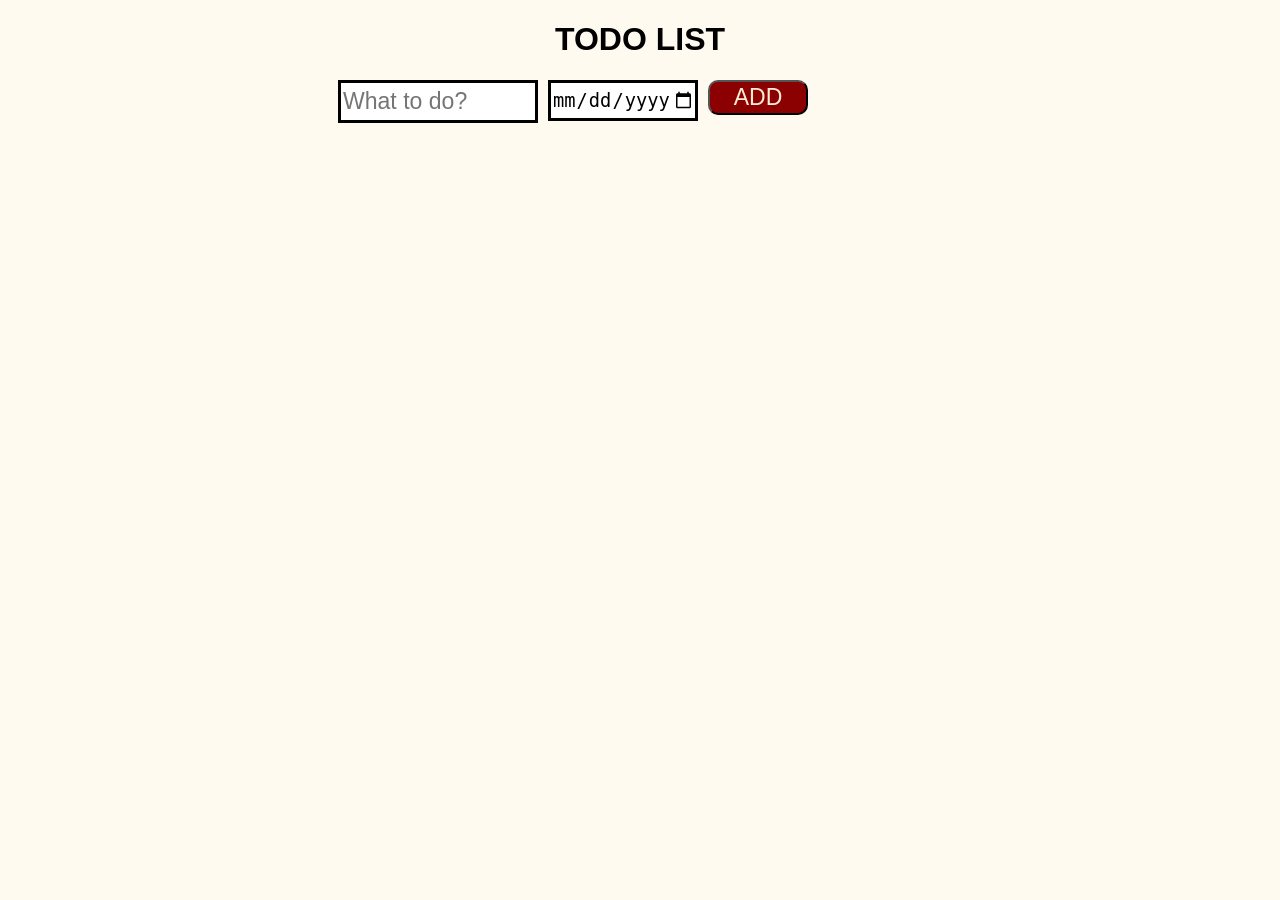
<file: index.html>
<!DOCTYPE html>
<html lang="en">
<head>
    <meta name="viewport" content="width=device-width, initial-scale=1.0">

    <link rel="stylesheet" href="todo.css">
    <title>TODO LIST</title>
</head>
<body id="mainbody">
    <h1 id="main-heading">TODO LIST</h1>

    <div class="grid-container">
        <input id="todo-input" type="text" placeholder="What to do?">

        <input id="todo-date" type="date">

        <button style="
        height: 35px;
        border-radius: 10px;
        background-color: darkred;
        color: antiquewhite;
        font-size: larger;
        " onclick="addTodo();">ADD</button>

    </div>

    <div class="todo-container grid-container"></div> 

    <script src="todo.js"></script>
</body>
</html>
</file>
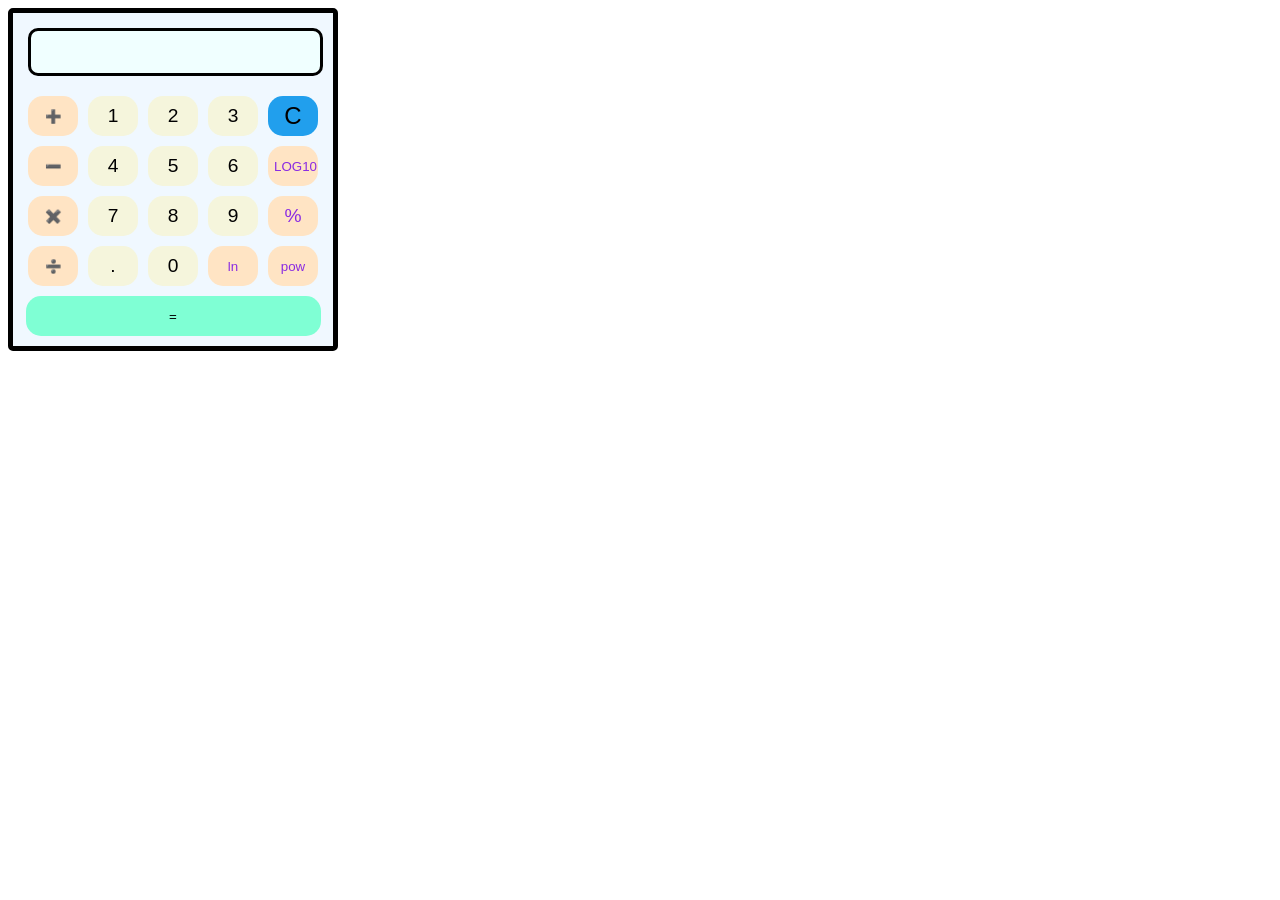
<file: calc.html>
<!DOCTYPE html>
<html>
<head>
  <meta name="viewport" content="width=device-width, initial-scale=1.0">
  <link rel="stylesheet" href="calc.css">
  <title>my calc  </title>
</head>
<body>
  <div id="calculator">
    <input type="text" id="display" readonly>
    <div class="button-click">

      <button style="background-color: bisque;" class="button" onclick="
      currentDisplay=currentDisplay+'+';
      document.querySelector('#display').value = currentDisplay;
      ">➕</button>

      <button style="background-color: beige; font-size: larger;" class="button" onclick="
      currentDisplay=currentDisplay+'1';
      document.querySelector('#display').value = currentDisplay;
      ">1</button>

      <button style="background-color: beige; font-size: larger;" class="button" onclick="
      currentDisplay=currentDisplay+'2';
      document.querySelector('#display').value = currentDisplay;
      ">2</button>

      <button style="background-color: beige; font-size: larger;" class="button" onclick="
      currentDisplay=currentDisplay+'3';
      document.querySelector('#display').value = currentDisplay;
      ">3</button>

      <button style="background-color: rgb(33, 159, 237); font-size: x-large;" class="button" onclick="
        currentDisplay='';
       document.querySelector('#display').value = currentDisplay;
        ">C</button>

      
      <button style="background-color: bisque;" class="button" onclick="
      currentDisplay=currentDisplay+'-';
      document.querySelector('#display').value = currentDisplay;
      ">➖</button>

      <button style="background-color: beige; font-size: larger;" class="button" onclick="
      currentDisplay=currentDisplay+'4';
      document.querySelector('#display').value = currentDisplay;
      ">4</button>

      <button style="background-color: beige; font-size: larger;" class="button" onclick="
      currentDisplay=currentDisplay+'5';
      document.querySelector('#display').value = currentDisplay;
      ">5</button>

      <button style="background-color: beige; font-size: larger;" class="button" onclick="
      currentDisplay=currentDisplay+'6';
      document.querySelector('#display').value = currentDisplay;
      ">6</button>

      <button style="background-color: bisque; color: blueviolet;" class="button" onclick="
      currentDisplay += 'log';
      document.querySelector('#display').value = currentDisplay;
      ">LOG10</button>

      <button style="background-color: bisque;" class="button" onclick="
      currentDisplay=currentDisplay+'*';
      document.querySelector('#display').value = currentDisplay;
      ">✖️</button>

      <button style="background-color: beige; font-size: larger;" class="button" onclick="
      currentDisplay=currentDisplay+'7';
      document.querySelector('#display').value = currentDisplay;
      ">7</button>

      <button style="background-color: beige; font-size: larger;" class="button" onclick="
      currentDisplay=currentDisplay+'8';
      document.querySelector('#display').value = currentDisplay;
      ">8</button>

      <button style="background-color: beige; font-size: larger;" class="button" onclick="
      currentDisplay=currentDisplay+'9';
      document.querySelector('#display').value = currentDisplay;
      ">9</button>

      <button style="background-color: bisque; color: blueviolet; font-size: larger;" class="button" onclick="
      currentDisplay=currentDisplay+'%';
      document.querySelector('#display').value = currentDisplay;
      ">%</button>

      <button style="background-color: bisque;" class="button" onclick="
      currentDisplay=currentDisplay+'/';
      document.querySelector('#display').value = currentDisplay;
      ">➗</button>

      
      <button style="background-color: beige; font-size: larger;" class="button" onclick="
      currentDisplay=currentDisplay+'.';
      document.querySelector('#display').value = currentDisplay;
      ">.</button>

      <button style="background-color: beige; font-size: larger;" class="button" onclick="
      currentDisplay=currentDisplay+'0';
      document.querySelector('#display').value = currentDisplay;
      ">0</button>


      <button  style="background-color: bisque; color: blueviolet;" class="button" onclick="
      currentDisplay=currentDisplay+'ln';
      document.querySelector('#display').value = currentDisplay;
      ">ln</button>

      <button style="background-color: bisque; color: blueviolet;" class="button" onclick="
      currentDisplay=currentDisplay+'^';
      document.querySelector('#display').value = currentDisplay;
      ">pow</button>

      <button style="margin-bottom: 10px;
      background-color: aquamarine;" class="eqbutton" onclick="
      let expression = parseExpression(currentDisplay);
      let result = eval(expression);
      currentDisplay=result.toString();
      document.querySelector('#display').value = currentDisplay;
      ">=</button>

    </div>
  </div>

  <script>
    let currentDisplay='';
    document.querySelector('#display').value = currentDisplay;


  function parseExpression(expr) {
    return expr
      // Replace ^ with ** for power
      .replace(/(\d+)\^(\d+)/g, 'Math.pow($1,$2)')

      // Replace logN with Math.log10(N)
      .replace(/log(\d+(\.\d+)?)/g, 'Math.log10($1)')

      // Replace lnN with Math.log(N)
      .replace(/ln(\d+(\.\d+)?)/g, 'Math.log($1)')

      // Replace sqrtN with Math.sqrt(N)
      .replace(/sqrt(\d+(\.\d+)?)/g, 'Math.sqrt($1)')

      // Add * if number is directly before function (e.g. 3log4 → 3*Math.log10(4))
      .replace(/(\d)(Math\.)/g, '$1*$2');
  }


  </script>
</body>
</html>
</file>
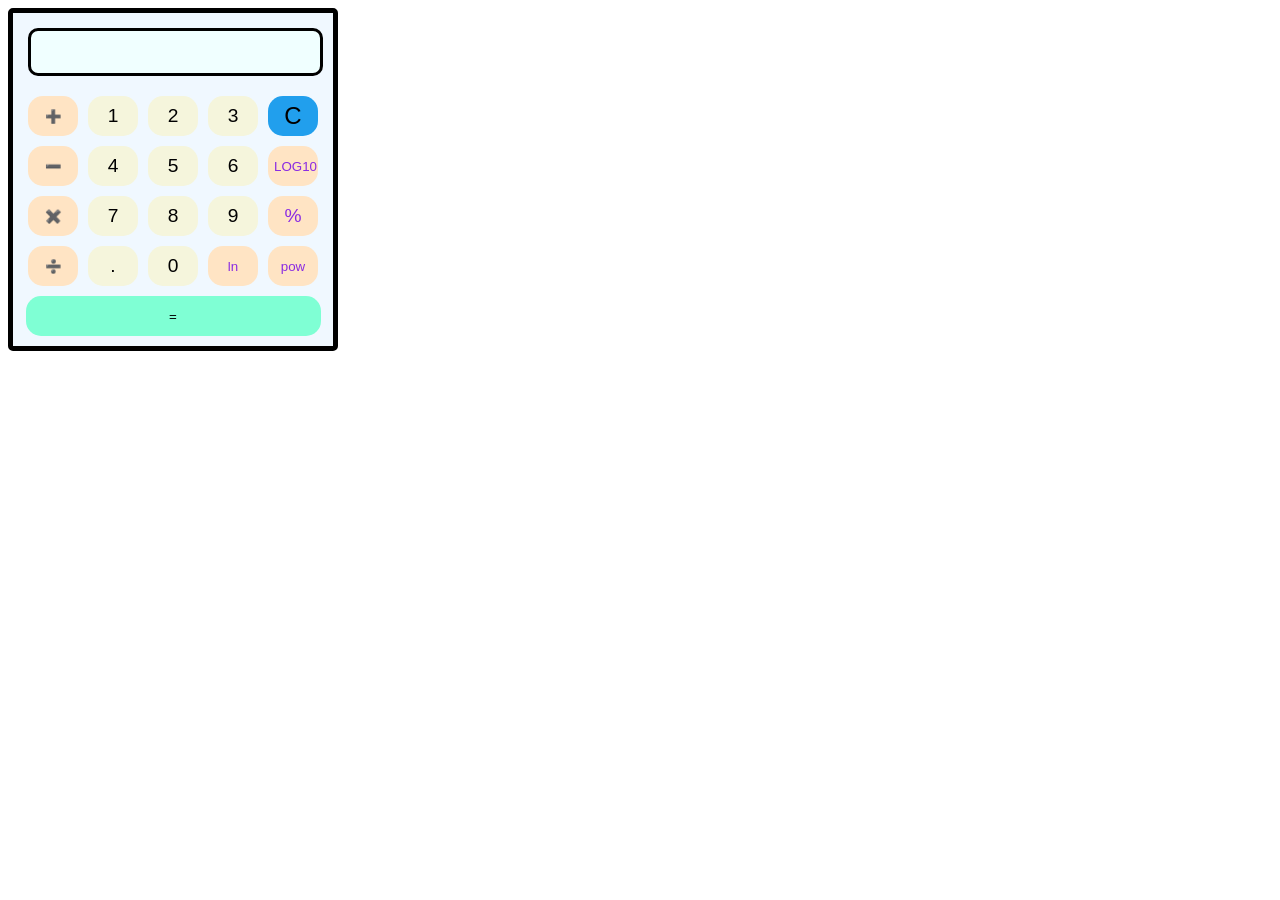
<file: calculator.html>
<!DOCTYPE html>
<html>
<head>
  <link rel="stylesheet" href="calc.css">
  <title>my calc  </title>
</head>
<body>
  <div id="calculator">
    <input type="text" id="display" readonly>
    <div class="button-click">

      <button style="background-color: bisque;" class="button" onclick="
      currentDisplay=currentDisplay+'+';
      document.querySelector('#display').value = currentDisplay;
      ">➕</button>

      <button style="background-color: beige; font-size: larger;" class="button" onclick="
      currentDisplay=currentDisplay+'1';
      document.querySelector('#display').value = currentDisplay;
      ">1</button>

      <button style="background-color: beige; font-size: larger;" class="button" onclick="
      currentDisplay=currentDisplay+'2';
      document.querySelector('#display').value = currentDisplay;
      ">2</button>

      <button style="background-color: beige; font-size: larger;" class="button" onclick="
      currentDisplay=currentDisplay+'3';
      document.querySelector('#display').value = currentDisplay;
      ">3</button>

      <button style="background-color: rgb(33, 159, 237); font-size: x-large;" class="button" onclick="
        currentDisplay='';
       document.querySelector('#display').value = currentDisplay;
        ">C</button>

      
      <button style="background-color: bisque;" class="button" onclick="
      currentDisplay=currentDisplay+'-';
      document.querySelector('#display').value = currentDisplay;
      ">➖</button>

      <button style="background-color: beige; font-size: larger;" class="button" onclick="
      currentDisplay=currentDisplay+'4';
      document.querySelector('#display').value = currentDisplay;
      ">4</button>

      <button style="background-color: beige; font-size: larger;" class="button" onclick="
      currentDisplay=currentDisplay+'5';
      document.querySelector('#display').value = currentDisplay;
      ">5</button>

      <button style="background-color: beige; font-size: larger;" class="button" onclick="
      currentDisplay=currentDisplay+'6';
      document.querySelector('#display').value = currentDisplay;
      ">6</button>

      <button style="background-color: bisque; color: blueviolet;" class="button" onclick="
      currentDisplay += 'log';
      document.querySelector('#display').value = currentDisplay;
      ">LOG10</button>

      <button style="background-color: bisque;" class="button" onclick="
      currentDisplay=currentDisplay+'*';
      document.querySelector('#display').value = currentDisplay;
      ">✖️</button>

      <button style="background-color: beige; font-size: larger;" class="button" onclick="
      currentDisplay=currentDisplay+'7';
      document.querySelector('#display').value = currentDisplay;
      ">7</button>

      <button style="background-color: beige; font-size: larger;" class="button" onclick="
      currentDisplay=currentDisplay+'8';
      document.querySelector('#display').value = currentDisplay;
      ">8</button>

      <button style="background-color: beige; font-size: larger;" class="button" onclick="
      currentDisplay=currentDisplay+'9';
      document.querySelector('#display').value = currentDisplay;
      ">9</button>

      <button style="background-color: bisque; color: blueviolet; font-size: larger;" class="button" onclick="
      currentDisplay=currentDisplay+'%';
      document.querySelector('#display').value = currentDisplay;
      ">%</button>

      <button style="background-color: bisque;" class="button" onclick="
      currentDisplay=currentDisplay+'/';
      document.querySelector('#display').value = currentDisplay;
      ">➗</button>

      
      <button style="background-color: beige; font-size: larger;" class="button" onclick="
      currentDisplay=currentDisplay+'.';
      document.querySelector('#display').value = currentDisplay;
      ">.</button>

      <button style="background-color: beige; font-size: larger;" class="button" onclick="
      currentDisplay=currentDisplay+'0';
      document.querySelector('#display').value = currentDisplay;
      ">0</button>


      <button  style="background-color: bisque; color: blueviolet;" class="button" onclick="
      currentDisplay=currentDisplay+'ln';
      document.querySelector('#display').value = currentDisplay;
      ">ln</button>

      <button style="background-color: bisque; color: blueviolet;" class="button" onclick="
      currentDisplay=currentDisplay+'^';
      document.querySelector('#display').value = currentDisplay;
      ">pow</button>

      <button style="margin-bottom: 10px;
      background-color: aquamarine;" class="eqbutton" onclick="
      let expression = parseExpression(currentDisplay);
      let result = eval(expression);
      currentDisplay=result.toString();
      document.querySelector('#display').value = currentDisplay;
      ">=</button>

    </div>
  </div>

  <script>
    let currentDisplay='';
    document.querySelector('#display').value = currentDisplay;


  function parseExpression(expr) {
    return expr
      // Replace ^ with ** for power
      .replace(/(\d+)\^(\d+)/g, 'Math.pow($1,$2)')

      // Replace logN with Math.log10(N)
      .replace(/log(\d+(\.\d+)?)/g, 'Math.log10($1)')

      // Replace lnN with Math.log(N)
      .replace(/ln(\d+(\.\d+)?)/g, 'Math.log($1)')

      // Replace sqrtN with Math.sqrt(N)
      .replace(/sqrt(\d+(\.\d+)?)/g, 'Math.sqrt($1)')

      // Add * if number is directly before function (e.g. 3log4 → 3*Math.log10(4))
      .replace(/(\d)(Math\.)/g, '$1*$2');
  }


  </script>
</body>
</html>
</file>
<file: todo.css>
#main-heading {
    text-align: center;
}

#mainbody {
    background-color: floralwhite;
    font-family: Arial, Helvetica, sans-serif;
    align-self: auto;
}

#todo-input{
    height: 35px;
    font-size: larger;
    border: solid;
}

#todo-date{
    height: 35px;
    font-size: larger;
    border: solid;
}

.grid-container {
    display: grid;
    grid-template-columns: 200px 150px 100px;
    margin-top: 10px;
    column-gap: 10px;
    row-gap: 10px;
    font-size: larger;
    margin-left: 330px;
    margin-right: 330px;
}
</file>
<file: calc.css>
#calculator {
  border: 5px solid rgb(0, 0, 0);
  border-radius: 5px;
  width: 320px;
  background-color: aliceblue;
}

#display {
  height: 40px;
  width: 285px;
  margin: 15px;
  border-radius: 10px;
  border: solid;
  font-family: 'Franklin Gothic Medium', 'Arial Narrow', Arial, sans-serif;
  background-color: azure;
  font-size: larger;
}

.button {
  width: 50px;
  height: 40px;
  margin: 5px;
  justify-content: center;
  border: none;
  border-radius: 15px;
}

.button-click{
  display: flex;
  justify-content: center;
  flex-wrap: wrap;
}

.eqbutton {
  width: 295px;
  height: 40px;
  margin: 5px;
  justify-content: center;
  border: none;
  border-radius: 15px;
}
</file>
